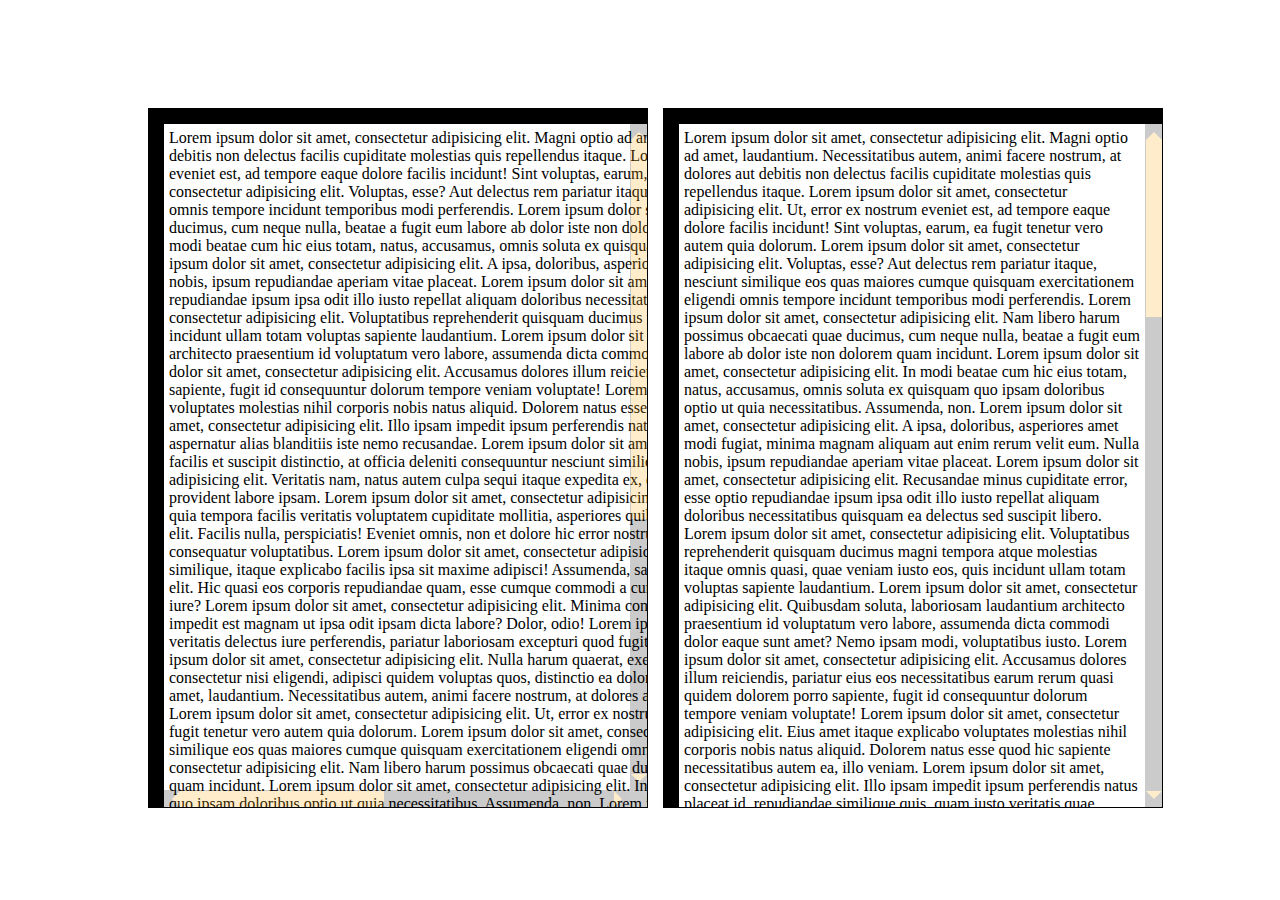
<file: index.html>
<!DOCTYPE html>
<html lang="en">

<head>
  <meta charset="utf-8">
  <meta http-equiv="X-UA-Compatible" content="IE=edge">
  <meta name="viewport" content="width=device-width, initial-scale=1">
  <title>Scrollable.js</title>

  <!-- Наборы CSS -->
  <link href="css/styles.css" rel="stylesheet">
</head>

<body>
  <div id="container"> 
    <span>
      Lorem ipsum dolor sit amet, consectetur adipisicing elit. Magni optio ad amet, laudantium. Necessitatibus autem, animi facere nostrum, at dolores aut debitis non delectus facilis cupiditate molestias quis repellendus itaque. Lorem ipsum dolor sit amet, consectetur adipisicing elit. Ut, error ex nostrum eveniet est, ad tempore eaque dolore facilis incidunt! Sint voluptas, earum, ea fugit tenetur vero autem quia dolorum. Lorem ipsum dolor sit amet, consectetur adipisicing elit. Voluptas, esse? Aut delectus rem pariatur itaque, nesciunt similique eos quas maiores cumque quisquam exercitationem eligendi omnis tempore incidunt temporibus modi perferendis. Lorem ipsum dolor sit amet, consectetur adipisicing elit. Nam libero harum possimus obcaecati quae ducimus, cum neque nulla, beatae a fugit eum labore ab dolor iste non dolorem quam incidunt. Lorem ipsum dolor sit amet, consectetur adipisicing elit. In modi beatae cum hic eius totam, natus, accusamus, omnis soluta ex quisquam quo ipsam doloribus optio ut quia necessitatibus. Assumenda, non. Lorem ipsum dolor sit amet, consectetur adipisicing elit. A ipsa, doloribus, asperiores amet modi fugiat, minima magnam aliquam aut enim rerum velit eum. Nulla nobis, ipsum repudiandae aperiam vitae placeat. Lorem ipsum dolor sit amet, consectetur adipisicing elit. Recusandae minus cupiditate error, esse optio repudiandae ipsum ipsa odit illo iusto repellat aliquam doloribus necessitatibus quisquam ea delectus sed suscipit libero. Lorem ipsum dolor sit amet, consectetur adipisicing elit. Voluptatibus reprehenderit quisquam ducimus magni tempora atque molestias itaque omnis quasi, quae veniam iusto eos, quis incidunt ullam totam voluptas sapiente laudantium. Lorem ipsum dolor sit amet, consectetur adipisicing elit. Quibusdam soluta, laboriosam laudantium architecto praesentium id voluptatum vero labore, assumenda dicta commodi dolor eaque sunt amet? Nemo ipsam modi, voluptatibus iusto. Lorem ipsum dolor sit amet, consectetur adipisicing elit. Accusamus dolores illum reiciendis, pariatur eius eos necessitatibus earum rerum quasi quidem dolorem porro sapiente, fugit id consequuntur dolorum tempore veniam voluptate! Lorem ipsum dolor sit amet, consectetur adipisicing elit. Eius amet itaque explicabo voluptates molestias nihil corporis nobis natus aliquid. Dolorem natus esse quod hic sapiente necessitatibus autem ea, illo veniam. Lorem ipsum dolor sit amet, consectetur adipisicing elit. Illo ipsam impedit ipsum perferendis natus placeat id, repudiandae similique quis, quam iusto veritatis quae adipisci aspernatur alias blanditiis iste nemo recusandae. Lorem ipsum dolor sit amet, consectetur adipisicing elit. Incidunt beatae, cum temporibus voluptatum ipsa facilis et suscipit distinctio, at officia deleniti consequuntur nesciunt similique quas dolores nam illo fugiat, sequi! Lorem ipsum dolor sit amet, consectetur adipisicing elit. Veritatis nam, natus autem culpa sequi itaque expedita ex, quasi possimus nemo. Sapiente libero totam fugit inventore autem dolore provident labore ipsam. Lorem ipsum dolor sit amet, consectetur adipisicing elit. Cumque quasi fuga facere delectus in maxime unde quisquam rem. Quod quia tempora facilis veritatis voluptatem cupiditate mollitia, asperiores quibusdam vitae recusandae. Lorem ipsum dolor sit amet, consectetur adipisicing elit. Facilis nulla, perspiciatis! Eveniet omnis, non et dolore hic error nostrum necessitatibus, tenetur laboriosam ea consequuntur quo sit in. Omnis, consequatur voluptatibus. Lorem ipsum dolor sit amet, consectetur adipisicing elit. Ea sequi quaerat, est officiis beatae, laboriosam sapiente, eaque similique, itaque explicabo facilis ipsa sit maxime adipisci! Assumenda, sapiente, sunt. Natus, maiores. Lorem ipsum dolor sit amet, consectetur adipisicing elit. Hic quasi eos corporis repudiandae quam, esse cumque commodi a cum, recusandae vitae quaerat quos accusamus animi ut repellendus, atque iusto iure? Lorem ipsum dolor sit amet, consectetur adipisicing elit. Minima consectetur quas laborum quam enim at, asperiores sunt necessitatibus magni, impedit est magnam ut ipsa odit ipsam dicta labore? Dolor, odio! Lorem ipsum dolor sit amet, consectetur adipisicing elit. Libero reprehenderit aspernatur veritatis delectus iure perferendis, pariatur laboriosam excepturi quod fugit optio earum a ab praesentium, eaque rerum mollitia, distinctio laborum. Lorem ipsum dolor sit amet, consectetur adipisicing elit. Nulla harum quaerat, exercitationem placeat numquam veniam debitis mollitia qui molestias, laudantium consectetur nisi eligendi, adipisci quidem voluptas quos, distinctio ea dolorum. Lorem ipsum dolor sit amet, consectetur adipisicing elit. Magni optio ad amet, laudantium. Necessitatibus autem, animi facere nostrum, at dolores aut debitis non delectus facilis cupiditate molestias quis repellendus itaque. Lorem ipsum dolor sit amet, consectetur adipisicing elit. Ut, error ex nostrum eveniet est, ad tempore eaque dolore facilis incidunt! Sint voluptas, earum, ea fugit tenetur vero autem quia dolorum. Lorem ipsum dolor sit amet, consectetur adipisicing elit. Voluptas, esse? Aut delectus rem pariatur itaque, nesciunt similique eos quas maiores cumque quisquam exercitationem eligendi omnis tempore incidunt temporibus modi perferendis. Lorem ipsum dolor sit amet, consectetur adipisicing elit. Nam libero harum possimus obcaecati quae ducimus, cum neque nulla, beatae a fugit eum labore ab dolor iste non dolorem quam incidunt. Lorem ipsum dolor sit amet, consectetur adipisicing elit. In modi beatae cum hic eius totam, natus, accusamus, omnis soluta ex quisquam quo ipsam doloribus optio ut quia necessitatibus. Assumenda, non. Lorem ipsum dolor sit amet, consectetur adipisicing elit. A ipsa, doloribus, asperiores amet modi fugiat, minima magnam aliquam aut enim rerum velit eum. Nulla nobis, ipsum repudiandae aperiam vitae placeat. Lorem ipsum dolor sit amet, consectetur adipisicing elit. Recusandae minus cupiditate error, esse optio repudiandae ipsum ipsa odit illo iusto repellat aliquam doloribus necessitatibus quisquam ea delectus sed suscipit libero. Lorem ipsum dolor sit amet, consectetur adipisicing elit. Voluptatibus reprehenderit quisquam ducimus magni tempora atque molestias itaque omnis quasi, quae veniam iusto eos, quis incidunt ullam totam voluptas sapiente laudantium. Lorem ipsum dolor sit amet, consectetur adipisicing elit. Quibusdam soluta, laboriosam laudantium architecto praesentium id voluptatum vero labore, assumenda dicta commodi dolor eaque sunt amet? Nemo ipsam modi, voluptatibus iusto. Lorem ipsum dolor sit amet, consectetur adipisicing elit. Accusamus dolores illum reiciendis, pariatur eius eos necessitatibus earum rerum quasi quidem dolorem porro sapiente, fugit id consequuntur dolorum tempore veniam voluptate! Lorem ipsum dolor sit amet, consectetur adipisicing elit. Eius amet itaque explicabo voluptates molestias nihil corporis nobis natus aliquid. Dolorem natus esse quod hic sapiente necessitatibus autem ea, illo veniam. Lorem ipsum dolor sit amet, consectetur adipisicing elit. Illo ipsam impedit ipsum perferendis natus placeat id, repudiandae similique quis, quam iusto veritatis quae adipisci aspernatur alias blanditiis iste nemo recusandae. Lorem ipsum dolor sit amet, consectetur adipisicing elit. Incidunt beatae, cum temporibus voluptatum ipsa facilis et suscipit distinctio, at officia deleniti consequuntur nesciunt similique quas dolores nam illo fugiat, sequi! Lorem ipsum dolor sit amet, consectetur adipisicing elit. Veritatis nam, natus autem culpa sequi itaque expedita ex, quasi possimus nemo. Sapiente libero totam fugit inventore autem dolore provident labore ipsam. Lorem ipsum dolor sit amet, consectetur adipisicing elit. Cumque quasi fuga facere delectus in maxime unde quisquam rem. Quod quia tempora facilis veritatis voluptatem cupiditate mollitia, asperiores quibusdam vitae recusandae. Lorem ipsum dolor sit amet, consectetur adipisicing elit. Facilis nulla, perspiciatis! Eveniet omnis, non et dolore hic error nostrum necessitatibus, tenetur laboriosam ea consequuntur quo sit in. Omnis, consequatur voluptatibus. Lorem ipsum dolor sit amet, consectetur adipisicing elit. Ea sequi quaerat, est officiis beatae, laboriosam sapiente, eaque similique, itaque explicabo facilis ipsa sit maxime adipisci! Assumenda, sapiente, sunt. Natus, maiores. Lorem ipsum dolor sit amet, consectetur adipisicing elit. Hic quasi eos corporis repudiandae quam, esse cumque commodi a cum, recusandae vitae quaerat quos accusamus animi ut repellendus, atque iusto iure? Lorem ipsum dolor sit amet, consectetur adipisicing elit. Minima consectetur quas laborum quam enim at, asperiores sunt necessitatibus magni, impedit est magnam ut ipsa odit ipsam dicta labore? Dolor, odio! Lorem ipsum dolor sit amet, consectetur adipisicing elit. Libero reprehenderit aspernatur veritatis delectus iure perferendis, pariatur laboriosam excepturi quod fugit optio earum a ab praesentium, eaque rerum mollitia, distinctio laborum. Lorem ipsum dolor sit amet, consectetur adipisicing elit. Nulla harum quaerat, exercitationem placeat numquam veniam debitis mollitia qui molestias, laudantium consectetur nisi eligendi, adipisci quidem voluptas quos, distinctio ea dolorum.
    </span>
    <div id="test"></div>
  </div>
  
  <textarea id="textarea">Lorem ipsum dolor sit amet, consectetur adipisicing elit. Magni optio ad amet, laudantium. Necessitatibus autem, animi facere nostrum, at dolores aut debitis non delectus facilis cupiditate molestias quis repellendus itaque. Lorem ipsum dolor sit amet, consectetur adipisicing elit. Ut, error ex nostrum eveniet est, ad tempore eaque dolore facilis incidunt! Sint voluptas, earum, ea fugit tenetur vero autem quia dolorum. Lorem ipsum dolor sit amet, consectetur adipisicing elit. Voluptas, esse? Aut delectus rem pariatur itaque, nesciunt similique eos quas maiores cumque quisquam exercitationem eligendi omnis tempore incidunt temporibus modi perferendis. Lorem ipsum dolor sit amet, consectetur adipisicing elit. Nam libero harum possimus obcaecati quae ducimus, cum neque nulla, beatae a fugit eum labore ab dolor iste non dolorem quam incidunt. Lorem ipsum dolor sit amet, consectetur adipisicing elit. In modi beatae cum hic eius totam, natus, accusamus, omnis soluta ex quisquam quo ipsam doloribus optio ut quia necessitatibus. Assumenda, non. Lorem ipsum dolor sit amet, consectetur adipisicing elit. A ipsa, doloribus, asperiores amet modi fugiat, minima magnam aliquam aut enim rerum velit eum. Nulla nobis, ipsum repudiandae aperiam vitae placeat. Lorem ipsum dolor sit amet, consectetur adipisicing elit. Recusandae minus cupiditate error, esse optio repudiandae ipsum ipsa odit illo iusto repellat aliquam doloribus necessitatibus quisquam ea delectus sed suscipit libero. Lorem ipsum dolor sit amet, consectetur adipisicing elit. Voluptatibus reprehenderit quisquam ducimus magni tempora atque molestias itaque omnis quasi, quae veniam iusto eos, quis incidunt ullam totam voluptas sapiente laudantium. Lorem ipsum dolor sit amet, consectetur adipisicing elit. Quibusdam soluta, laboriosam laudantium architecto praesentium id voluptatum vero labore, assumenda dicta commodi dolor eaque sunt amet? Nemo ipsam modi, voluptatibus iusto. Lorem ipsum dolor sit amet, consectetur adipisicing elit. Accusamus dolores illum reiciendis, pariatur eius eos necessitatibus earum rerum quasi quidem dolorem porro sapiente, fugit id consequuntur dolorum tempore veniam voluptate! Lorem ipsum dolor sit amet, consectetur adipisicing elit. Eius amet itaque explicabo voluptates molestias nihil corporis nobis natus aliquid. Dolorem natus esse quod hic sapiente necessitatibus autem ea, illo veniam. Lorem ipsum dolor sit amet, consectetur adipisicing elit. Illo ipsam impedit ipsum perferendis natus placeat id, repudiandae similique quis, quam iusto veritatis quae adipisci aspernatur alias blanditiis iste nemo recusandae. Lorem ipsum dolor sit amet, consectetur adipisicing elit. Incidunt beatae, cum temporibus voluptatum ipsa facilis et suscipit distinctio, at officia deleniti consequuntur nesciunt similique quas dolores nam illo fugiat, sequi! Lorem ipsum dolor sit amet, consectetur adipisicing elit. Veritatis nam, natus autem culpa sequi itaque expedita ex, quasi possimus nemo. Sapiente libero totam fugit inventore autem dolore provident labore ipsam. Lorem ipsum dolor sit amet, consectetur adipisicing elit. Cumque quasi fuga facere delectus in maxime unde quisquam rem. Quod quia tempora facilis veritatis voluptatem cupiditate mollitia, asperiores quibusdam vitae recusandae. Lorem ipsum dolor sit amet, consectetur adipisicing elit. Facilis nulla, perspiciatis! Eveniet omnis, non et dolore hic error nostrum necessitatibus, tenetur laboriosam ea consequuntur quo sit in. Omnis, consequatur voluptatibus. Lorem ipsum dolor sit amet, consectetur adipisicing elit. Ea sequi quaerat, est officiis beatae, laboriosam sapiente, eaque similique, itaque explicabo facilis ipsa sit maxime adipisci! Assumenda, sapiente, sunt. Natus, maiores. Lorem ipsum dolor sit amet, consectetur adipisicing elit. Hic quasi eos corporis repudiandae quam, esse cumque commodi a cum, recusandae vitae quaerat quos accusamus animi ut repellendus, atque iusto iure? Lorem ipsum dolor sit amet, consectetur adipisicing elit. Minima consectetur quas laborum quam enim at, asperiores sunt necessitatibus magni, impedit est magnam ut ipsa odit ipsam dicta labore? Dolor, odio! Lorem ipsum dolor sit amet, consectetur adipisicing elit. Libero reprehenderit aspernatur veritatis delectus iure perferendis, pariatur laboriosam excepturi quod fugit optio earum a ab praesentium, eaque rerum mollitia, distinctio laborum. Lorem ipsum dolor sit amet, consectetur adipisicing elit. Nulla harum quaerat, exercitationem placeat numquam veniam debitis mollitia qui molestias, laudantium consectetur nisi eligendi, adipisci quidem voluptas quos, distinctio ea dolorum. Lorem ipsum dolor sit amet, consectetur adipisicing elit. Magni optio ad amet, laudantium. Necessitatibus autem, animi facere nostrum, at dolores aut debitis non delectus facilis cupiditate molestias quis repellendus itaque. Lorem ipsum dolor sit amet, consectetur adipisicing elit. Ut, error ex nostrum eveniet est, ad tempore eaque dolore facilis incidunt! Sint voluptas, earum, ea fugit tenetur vero autem quia dolorum. Lorem ipsum dolor sit amet, consectetur adipisicing elit. Voluptas, esse? Aut delectus rem pariatur itaque, nesciunt similique eos quas maiores cumque quisquam exercitationem eligendi omnis tempore incidunt temporibus modi perferendis. Lorem ipsum dolor sit amet, consectetur adipisicing elit. Nam libero harum possimus obcaecati quae ducimus, cum neque nulla, beatae a fugit eum labore ab dolor iste non dolorem quam incidunt. Lorem ipsum dolor sit amet, consectetur adipisicing elit. In modi beatae cum hic eius totam, natus, accusamus, omnis soluta ex quisquam quo ipsam doloribus optio ut quia necessitatibus. Assumenda, non. Lorem ipsum dolor sit amet, consectetur adipisicing elit. A ipsa, doloribus, asperiores amet modi fugiat, minima magnam aliquam aut enim rerum velit eum. Nulla nobis, ipsum repudiandae aperiam vitae placeat. Lorem ipsum dolor sit amet, consectetur adipisicing elit. Recusandae minus cupiditate error, esse optio repudiandae ipsum ipsa odit illo iusto repellat aliquam doloribus necessitatibus quisquam ea delectus sed suscipit libero. Lorem ipsum dolor sit amet, consectetur adipisicing elit. Voluptatibus reprehenderit quisquam ducimus magni tempora atque molestias itaque omnis quasi, quae veniam iusto eos, quis incidunt ullam totam voluptas sapiente laudantium. Lorem ipsum dolor sit amet, consectetur adipisicing elit. Quibusdam soluta, laboriosam laudantium architecto praesentium id voluptatum vero labore, assumenda dicta commodi dolor eaque sunt amet? Nemo ipsam modi, voluptatibus iusto. Lorem ipsum dolor sit amet, consectetur adipisicing elit. Accusamus dolores illum reiciendis, pariatur eius eos necessitatibus earum rerum quasi quidem dolorem porro sapiente, fugit id consequuntur dolorum tempore veniam voluptate! Lorem ipsum dolor sit amet, consectetur adipisicing elit. Eius amet itaque explicabo voluptates molestias nihil corporis nobis natus aliquid. Dolorem natus esse quod hic sapiente necessitatibus autem ea, illo veniam. Lorem ipsum dolor sit amet, consectetur adipisicing elit. Illo ipsam impedit ipsum perferendis natus placeat id, repudiandae similique quis, quam iusto veritatis quae adipisci aspernatur alias blanditiis iste nemo recusandae. Lorem ipsum dolor sit amet, consectetur adipisicing elit. Incidunt beatae, cum temporibus voluptatum ipsa facilis et suscipit distinctio, at officia deleniti consequuntur nesciunt similique quas dolores nam illo fugiat, sequi! Lorem ipsum dolor sit amet, consectetur adipisicing elit. Veritatis nam, natus autem culpa sequi itaque expedita ex, quasi possimus nemo. Sapiente libero totam fugit inventore autem dolore provident labore ipsam. Lorem ipsum dolor sit amet, consectetur adipisicing elit. Cumque quasi fuga facere delectus in maxime unde quisquam rem. Quod quia tempora facilis veritatis voluptatem cupiditate mollitia, asperiores quibusdam vitae recusandae. Lorem ipsum dolor sit amet, consectetur adipisicing elit. Facilis nulla, perspiciatis! Eveniet omnis, non et dolore hic error nostrum necessitatibus, tenetur laboriosam ea consequuntur quo sit in. Omnis, consequatur voluptatibus. Lorem ipsum dolor sit amet, consectetur adipisicing elit. Ea sequi quaerat, est officiis beatae, laboriosam sapiente, eaque similique, itaque explicabo facilis ipsa sit maxime adipisci! Assumenda, sapiente, sunt. Natus, maiores. Lorem ipsum dolor sit amet, consectetur adipisicing elit. Hic quasi eos corporis repudiandae quam, esse cumque commodi a cum, recusandae vitae quaerat quos accusamus animi ut repellendus, atque iusto iure? Lorem ipsum dolor sit amet, consectetur adipisicing elit. Minima consectetur quas laborum quam enim at, asperiores sunt necessitatibus magni, impedit est magnam ut ipsa odit ipsam dicta labore? Dolor, odio! Lorem ipsum dolor sit amet, consectetur adipisicing elit. Libero reprehenderit aspernatur veritatis delectus iure perferendis, pariatur laboriosam excepturi quod fugit optio earum a ab praesentium, eaque rerum mollitia, distinctio laborum. Lorem ipsum dolor sit amet, consectetur adipisicing elit. Nulla harum quaerat, exercitationem placeat numquam veniam debitis mollitia qui molestias, laudantium consectetur nisi eligendi, adipisci quidem voluptas quos, distinctio ea dolorum.</textarea>
  
  <script src="js/scollable-beta.3.js"></script>
  <script src="js/demo.js"></script>
</body>

</html>
</file>
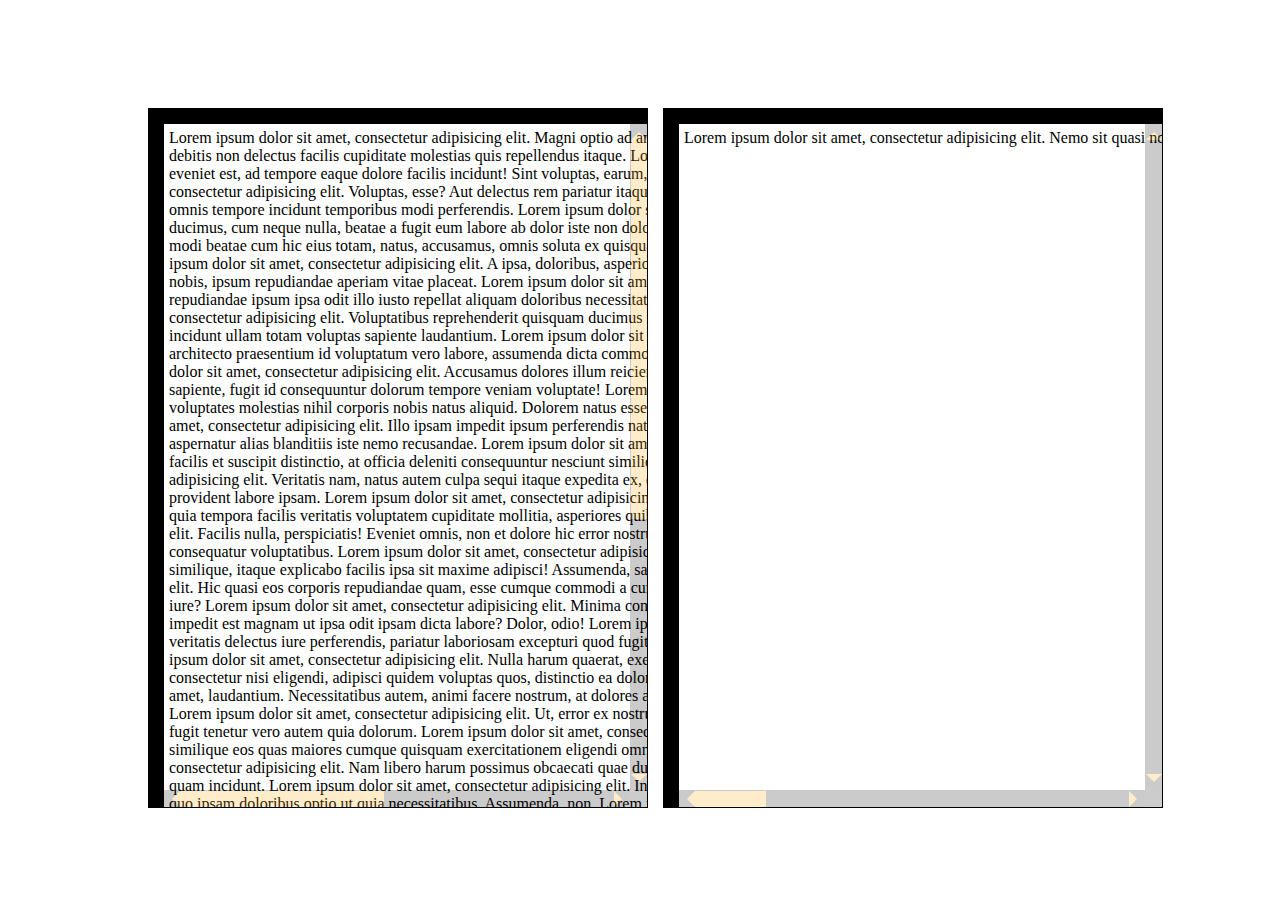
<file: scrollable-beta.3/index.html>
<!DOCTYPE html>
<html lang="en">

<head>
  <meta charset="utf-8">
  <meta http-equiv="X-UA-Compatible" content="IE=edge">
  <meta name="viewport" content="width=device-width, initial-scale=1">
  <title>Scrollable.js</title>

  <!-- Наборы CSS -->
  <link href="css/styles.css" rel="stylesheet">
</head>

<body>
  <div id="container"> 
    <span>
      Lorem ipsum dolor sit amet, consectetur adipisicing elit. Magni optio ad amet, laudantium. Necessitatibus autem, animi facere nostrum, at dolores aut debitis non delectus facilis cupiditate molestias quis repellendus itaque. Lorem ipsum dolor sit amet, consectetur adipisicing elit. Ut, error ex nostrum eveniet est, ad tempore eaque dolore facilis incidunt! Sint voluptas, earum, ea fugit tenetur vero autem quia dolorum. Lorem ipsum dolor sit amet, consectetur adipisicing elit. Voluptas, esse? Aut delectus rem pariatur itaque, nesciunt similique eos quas maiores cumque quisquam exercitationem eligendi omnis tempore incidunt temporibus modi perferendis. Lorem ipsum dolor sit amet, consectetur adipisicing elit. Nam libero harum possimus obcaecati quae ducimus, cum neque nulla, beatae a fugit eum labore ab dolor iste non dolorem quam incidunt. Lorem ipsum dolor sit amet, consectetur adipisicing elit. In modi beatae cum hic eius totam, natus, accusamus, omnis soluta ex quisquam quo ipsam doloribus optio ut quia necessitatibus. Assumenda, non. Lorem ipsum dolor sit amet, consectetur adipisicing elit. A ipsa, doloribus, asperiores amet modi fugiat, minima magnam aliquam aut enim rerum velit eum. Nulla nobis, ipsum repudiandae aperiam vitae placeat. Lorem ipsum dolor sit amet, consectetur adipisicing elit. Recusandae minus cupiditate error, esse optio repudiandae ipsum ipsa odit illo iusto repellat aliquam doloribus necessitatibus quisquam ea delectus sed suscipit libero. Lorem ipsum dolor sit amet, consectetur adipisicing elit. Voluptatibus reprehenderit quisquam ducimus magni tempora atque molestias itaque omnis quasi, quae veniam iusto eos, quis incidunt ullam totam voluptas sapiente laudantium. Lorem ipsum dolor sit amet, consectetur adipisicing elit. Quibusdam soluta, laboriosam laudantium architecto praesentium id voluptatum vero labore, assumenda dicta commodi dolor eaque sunt amet? Nemo ipsam modi, voluptatibus iusto. Lorem ipsum dolor sit amet, consectetur adipisicing elit. Accusamus dolores illum reiciendis, pariatur eius eos necessitatibus earum rerum quasi quidem dolorem porro sapiente, fugit id consequuntur dolorum tempore veniam voluptate! Lorem ipsum dolor sit amet, consectetur adipisicing elit. Eius amet itaque explicabo voluptates molestias nihil corporis nobis natus aliquid. Dolorem natus esse quod hic sapiente necessitatibus autem ea, illo veniam. Lorem ipsum dolor sit amet, consectetur adipisicing elit. Illo ipsam impedit ipsum perferendis natus placeat id, repudiandae similique quis, quam iusto veritatis quae adipisci aspernatur alias blanditiis iste nemo recusandae. Lorem ipsum dolor sit amet, consectetur adipisicing elit. Incidunt beatae, cum temporibus voluptatum ipsa facilis et suscipit distinctio, at officia deleniti consequuntur nesciunt similique quas dolores nam illo fugiat, sequi! Lorem ipsum dolor sit amet, consectetur adipisicing elit. Veritatis nam, natus autem culpa sequi itaque expedita ex, quasi possimus nemo. Sapiente libero totam fugit inventore autem dolore provident labore ipsam. Lorem ipsum dolor sit amet, consectetur adipisicing elit. Cumque quasi fuga facere delectus in maxime unde quisquam rem. Quod quia tempora facilis veritatis voluptatem cupiditate mollitia, asperiores quibusdam vitae recusandae. Lorem ipsum dolor sit amet, consectetur adipisicing elit. Facilis nulla, perspiciatis! Eveniet omnis, non et dolore hic error nostrum necessitatibus, tenetur laboriosam ea consequuntur quo sit in. Omnis, consequatur voluptatibus. Lorem ipsum dolor sit amet, consectetur adipisicing elit. Ea sequi quaerat, est officiis beatae, laboriosam sapiente, eaque similique, itaque explicabo facilis ipsa sit maxime adipisci! Assumenda, sapiente, sunt. Natus, maiores. Lorem ipsum dolor sit amet, consectetur adipisicing elit. Hic quasi eos corporis repudiandae quam, esse cumque commodi a cum, recusandae vitae quaerat quos accusamus animi ut repellendus, atque iusto iure? Lorem ipsum dolor sit amet, consectetur adipisicing elit. Minima consectetur quas laborum quam enim at, asperiores sunt necessitatibus magni, impedit est magnam ut ipsa odit ipsam dicta labore? Dolor, odio! Lorem ipsum dolor sit amet, consectetur adipisicing elit. Libero reprehenderit aspernatur veritatis delectus iure perferendis, pariatur laboriosam excepturi quod fugit optio earum a ab praesentium, eaque rerum mollitia, distinctio laborum. Lorem ipsum dolor sit amet, consectetur adipisicing elit. Nulla harum quaerat, exercitationem placeat numquam veniam debitis mollitia qui molestias, laudantium consectetur nisi eligendi, adipisci quidem voluptas quos, distinctio ea dolorum. Lorem ipsum dolor sit amet, consectetur adipisicing elit. Magni optio ad amet, laudantium. Necessitatibus autem, animi facere nostrum, at dolores aut debitis non delectus facilis cupiditate molestias quis repellendus itaque. Lorem ipsum dolor sit amet, consectetur adipisicing elit. Ut, error ex nostrum eveniet est, ad tempore eaque dolore facilis incidunt! Sint voluptas, earum, ea fugit tenetur vero autem quia dolorum. Lorem ipsum dolor sit amet, consectetur adipisicing elit. Voluptas, esse? Aut delectus rem pariatur itaque, nesciunt similique eos quas maiores cumque quisquam exercitationem eligendi omnis tempore incidunt temporibus modi perferendis. Lorem ipsum dolor sit amet, consectetur adipisicing elit. Nam libero harum possimus obcaecati quae ducimus, cum neque nulla, beatae a fugit eum labore ab dolor iste non dolorem quam incidunt. Lorem ipsum dolor sit amet, consectetur adipisicing elit. In modi beatae cum hic eius totam, natus, accusamus, omnis soluta ex quisquam quo ipsam doloribus optio ut quia necessitatibus. Assumenda, non. Lorem ipsum dolor sit amet, consectetur adipisicing elit. A ipsa, doloribus, asperiores amet modi fugiat, minima magnam aliquam aut enim rerum velit eum. Nulla nobis, ipsum repudiandae aperiam vitae placeat. Lorem ipsum dolor sit amet, consectetur adipisicing elit. Recusandae minus cupiditate error, esse optio repudiandae ipsum ipsa odit illo iusto repellat aliquam doloribus necessitatibus quisquam ea delectus sed suscipit libero. Lorem ipsum dolor sit amet, consectetur adipisicing elit. Voluptatibus reprehenderit quisquam ducimus magni tempora atque molestias itaque omnis quasi, quae veniam iusto eos, quis incidunt ullam totam voluptas sapiente laudantium. Lorem ipsum dolor sit amet, consectetur adipisicing elit. Quibusdam soluta, laboriosam laudantium architecto praesentium id voluptatum vero labore, assumenda dicta commodi dolor eaque sunt amet? Nemo ipsam modi, voluptatibus iusto. Lorem ipsum dolor sit amet, consectetur adipisicing elit. Accusamus dolores illum reiciendis, pariatur eius eos necessitatibus earum rerum quasi quidem dolorem porro sapiente, fugit id consequuntur dolorum tempore veniam voluptate! Lorem ipsum dolor sit amet, consectetur adipisicing elit. Eius amet itaque explicabo voluptates molestias nihil corporis nobis natus aliquid. Dolorem natus esse quod hic sapiente necessitatibus autem ea, illo veniam. Lorem ipsum dolor sit amet, consectetur adipisicing elit. Illo ipsam impedit ipsum perferendis natus placeat id, repudiandae similique quis, quam iusto veritatis quae adipisci aspernatur alias blanditiis iste nemo recusandae. Lorem ipsum dolor sit amet, consectetur adipisicing elit. Incidunt beatae, cum temporibus voluptatum ipsa facilis et suscipit distinctio, at officia deleniti consequuntur nesciunt similique quas dolores nam illo fugiat, sequi! Lorem ipsum dolor sit amet, consectetur adipisicing elit. Veritatis nam, natus autem culpa sequi itaque expedita ex, quasi possimus nemo. Sapiente libero totam fugit inventore autem dolore provident labore ipsam. Lorem ipsum dolor sit amet, consectetur adipisicing elit. Cumque quasi fuga facere delectus in maxime unde quisquam rem. Quod quia tempora facilis veritatis voluptatem cupiditate mollitia, asperiores quibusdam vitae recusandae. Lorem ipsum dolor sit amet, consectetur adipisicing elit. Facilis nulla, perspiciatis! Eveniet omnis, non et dolore hic error nostrum necessitatibus, tenetur laboriosam ea consequuntur quo sit in. Omnis, consequatur voluptatibus. Lorem ipsum dolor sit amet, consectetur adipisicing elit. Ea sequi quaerat, est officiis beatae, laboriosam sapiente, eaque similique, itaque explicabo facilis ipsa sit maxime adipisci! Assumenda, sapiente, sunt. Natus, maiores. Lorem ipsum dolor sit amet, consectetur adipisicing elit. Hic quasi eos corporis repudiandae quam, esse cumque commodi a cum, recusandae vitae quaerat quos accusamus animi ut repellendus, atque iusto iure? Lorem ipsum dolor sit amet, consectetur adipisicing elit. Minima consectetur quas laborum quam enim at, asperiores sunt necessitatibus magni, impedit est magnam ut ipsa odit ipsam dicta labore? Dolor, odio! Lorem ipsum dolor sit amet, consectetur adipisicing elit. Libero reprehenderit aspernatur veritatis delectus iure perferendis, pariatur laboriosam excepturi quod fugit optio earum a ab praesentium, eaque rerum mollitia, distinctio laborum. Lorem ipsum dolor sit amet, consectetur adipisicing elit. Nulla harum quaerat, exercitationem placeat numquam veniam debitis mollitia qui molestias, laudantium consectetur nisi eligendi, adipisci quidem voluptas quos, distinctio ea dolorum.
    </span>
    <div id="test"></div>
  </div>
  
  <textarea id="textarea">Lorem ipsum dolor sit amet, consectetur adipisicing elit. Nemo sit quasi nostrum quo libero perferendis tempore, accusantium ab vero accusamus numquam laboriosam nihil placeat quibusdam eveniet repellendus itaque odio rerum! Lorem ipsum dolor sit amet, consectetur adipisicing elit. Laboriosam cum accusantium ad esse laudantium quasi consequatur ipsa, culpa! Dolor odit, ut, aut tempore itaque necessitatibus velit commodi esse consequatur veritatis.</textarea>
  
  <script src="js/scollable-beta.3.js"></script>
  <script src="js/demo-2.js"></script>
</body>

</html>
</file>
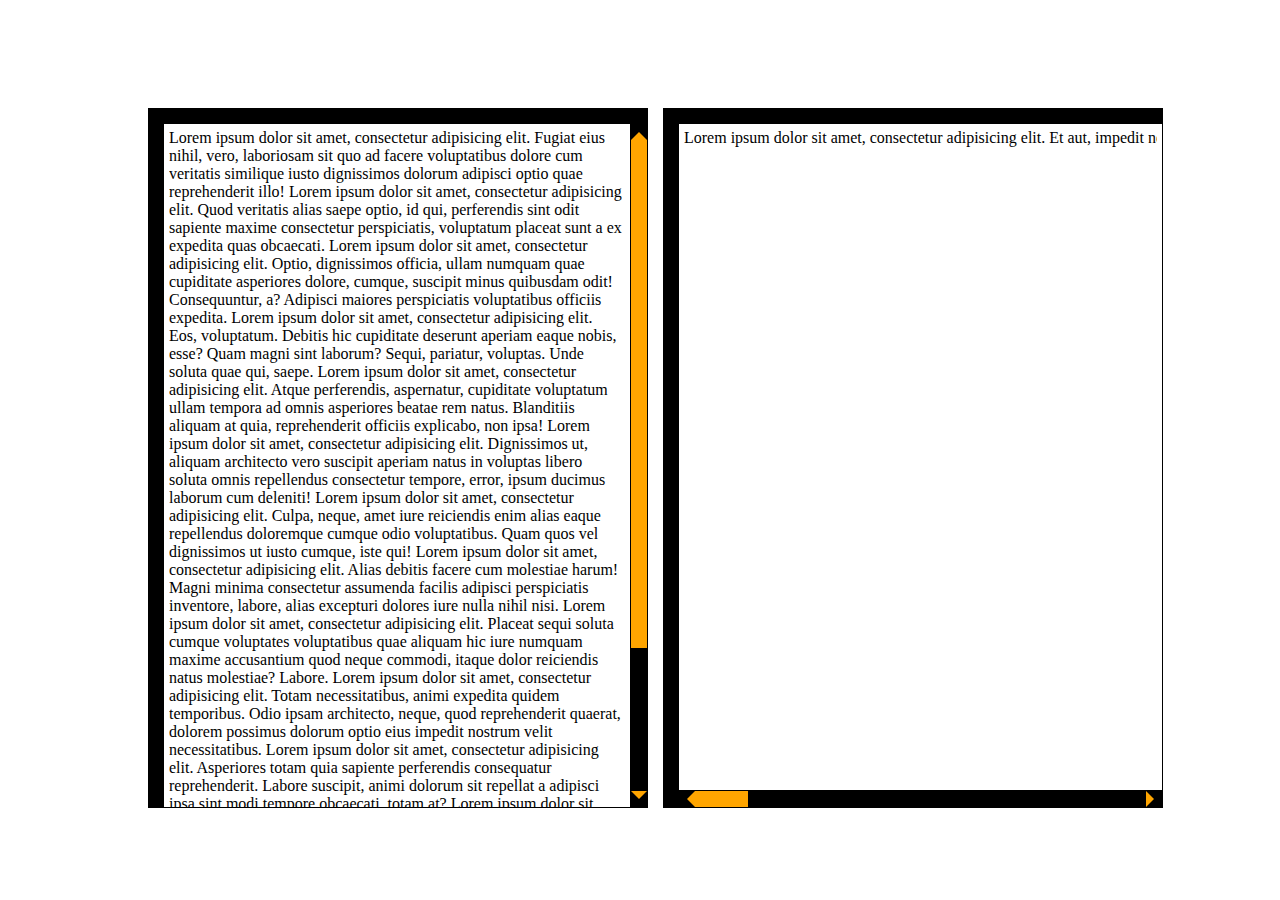
<file: scrollable-beta.4/index.html>
<!DOCTYPE html>
<html lang="en">

<head>
  <meta charset="utf-8">
  <meta http-equiv="X-UA-Compatible" content="IE=edge">
  <meta name="viewport" content="width=device-width, initial-scale=1">
  <title>Scrollable.js</title>

  <!-- Наборы CSS -->
  <link href="css/styles.css" rel="stylesheet">
</head>

<body>
  <div id="container"> 
    <span>
      Lorem ipsum dolor sit amet, consectetur adipisicing elit. Fugiat eius nihil, vero, laboriosam sit quo ad facere voluptatibus dolore cum veritatis similique iusto dignissimos dolorum adipisci optio quae reprehenderit illo! Lorem ipsum dolor sit amet, consectetur adipisicing elit. Quod veritatis alias saepe optio, id qui, perferendis sint odit sapiente maxime consectetur perspiciatis, voluptatum placeat sunt a ex expedita quas obcaecati. Lorem ipsum dolor sit amet, consectetur adipisicing elit. Optio, dignissimos officia, ullam numquam quae cupiditate asperiores dolore, cumque, suscipit minus quibusdam odit! Consequuntur, a? Adipisci maiores perspiciatis voluptatibus officiis expedita. Lorem ipsum dolor sit amet, consectetur adipisicing elit. Eos, voluptatum. Debitis hic cupiditate deserunt aperiam eaque nobis, esse? Quam magni sint laborum? Sequi, pariatur, voluptas. Unde soluta quae qui, saepe. Lorem ipsum dolor sit amet, consectetur adipisicing elit. Atque perferendis, aspernatur, cupiditate voluptatum ullam tempora ad omnis asperiores beatae rem natus. Blanditiis aliquam at quia, reprehenderit officiis explicabo, non ipsa! Lorem ipsum dolor sit amet, consectetur adipisicing elit. Dignissimos ut, aliquam architecto vero suscipit aperiam natus in voluptas libero soluta omnis repellendus consectetur tempore, error, ipsum ducimus laborum cum deleniti! Lorem ipsum dolor sit amet, consectetur adipisicing elit. Culpa, neque, amet iure reiciendis enim alias eaque repellendus doloremque cumque odio voluptatibus. Quam quos vel dignissimos ut iusto cumque, iste qui! Lorem ipsum dolor sit amet, consectetur adipisicing elit. Alias debitis facere cum molestiae harum! Magni minima consectetur assumenda facilis adipisci perspiciatis inventore, labore, alias excepturi dolores iure nulla nihil nisi. Lorem ipsum dolor sit amet, consectetur adipisicing elit. Placeat sequi soluta cumque voluptates voluptatibus quae aliquam hic iure numquam maxime accusantium quod neque commodi, itaque dolor reiciendis natus molestiae? Labore. Lorem ipsum dolor sit amet, consectetur adipisicing elit. Totam necessitatibus, animi expedita quidem temporibus. Odio ipsam architecto, neque, quod reprehenderit quaerat, dolorem possimus dolorum optio eius impedit nostrum velit necessitatibus. Lorem ipsum dolor sit amet, consectetur adipisicing elit. Asperiores totam quia sapiente perferendis consequatur reprehenderit. Labore suscipit, animi dolorum sit repellat a adipisci ipsa sint modi tempore obcaecati, totam at? Lorem ipsum dolor sit amet, consectetur adipisicing elit. Dolor necessitatibus suscipit assumenda minus dolorem quod molestiae voluptatum rem possimus asperiores, architecto, consequatur amet voluptas autem cumque error modi in tempore. Lorem ipsum dolor sit amet, consectetur adipisicing elit. Sunt quas illum ipsum accusantium aperiam eum autem non est quaerat ut facere ducimus quod laborum voluptas voluptatum earum odio, alias corporis. Lorem ipsum dolor sit amet, consectetur adipisicing elit. Magni optio ad amet, laudantium. Necessitatibus autem, animi facere nostrum, at dolores aut debitis non delectus facilis cupiditate molestias quis repellendus itaque.
    </span>
    <div id="test"></div>
  </div>
  
  <textarea id="textarea">Lorem ipsum dolor sit amet, consectetur adipisicing elit. Et aut, impedit nemo culpa pariatur dolorum, perspiciatis architecto quasi harum consequuntur nam, inventore rerum? Molestiae assumenda, ab fugit porro ipsa ex. Lorem ipsum dolor sit amet, consectetur adipisicing elit. Dolorem magni, quibusdam obcaecati minus, voluptates molestias saepe nobis nulla sed modi ab quam et laborum unde qui praesentium velit ea inventore. Lorem ipsum dolor sit amet, consectetur adipisicing elit. Quas fuga odit accusamus nobis ad aperiam, dignissimos sed. Sequi labore incidunt expedita atque velit, hic, ab voluptates aut at temporibus fugit.</textarea>
  
  <script src="js/scollable-beta.4.js"></script>
  <script src="js/demo-2.js"></script>
</body>

</html>
</file>
<file: css/styles.css>
#container, #textarea {
  position: relative;
  display: block;
  float: left;
  box-sizing: border-box;
  width: 500px;
  height: 700px;
  margin-right: 15px;
  padding: 5px;
  border: 16px solid black;
  border-right: 1px solid black;
  border-bottom: 1px solid black;
  overflow: hidden;
}

#textarea {
  margin: none;
  font: inherit;
}

#test {
  position: relative;
  display: block;
  width: 1000px;
  height: 1px;
  background-color: red;
}

.scroller-field, .scroller-x-field {
  position: absolute;
  display: block;
  width: 17px;
  background-color: black;
}

.scroller-field {
  border-left: 1px solid black;
}

.scroller-x-field {
  border-top: 1px solid black;
}

.scroller-arrows {
  position: absolute;
  display: block;
  background-color: black;
  cursor: pointer;
}

.arrow-chevron-top,
.arrow-chevron-bottom,
.arrow-chevron-left,
.arrow-chevron-right {
  position: relative;
  display: block;
  width: 0px;
  height: 0px;
}

.arrow-chevron-top {
  border-top: 8px solid transparent;
  border-right: 8px solid transparent;
  border-bottom: 8px solid orange;
  border-left: 8px solid transparent;
}

.arrow-chevron-bottom {
  border-top: 8px solid orange;
  border-right: 8px solid transparent;
  border-bottom: 8px solid transparent;
  border-left: 8px solid transparent;
}

.arrow-chevron-left {
  border-top: 8px solid transparent;
  border-right: 8px solid orange;
  border-bottom: 8px solid transparent;
  border-left: 8px solid transparent;
}

.arrow-chevron-right {
  border-top: 8px solid transparent;
  border-right: 8px solid transparent;
  border-bottom: 8px solid transparent;
  border-left: 8px solid orange;
}

.scroller-slider {
  position: absolute;
  display: block;
  background-color: orange;
}
</file>
<file: scrollable-beta.3/css/styles.css>
#container, #textarea {
  position: relative;
  display: block;
  float: left;
  box-sizing: border-box;
  width: 500px;
  height: 700px;
  margin-right: 15px;
  padding: 5px;
  border: 16px solid black;
  border-right: 1px solid black;
  border-bottom: 1px solid black;
  overflow: hidden;
}

#textarea {
  min-height: "0px";
  margin: none;
  font: inherit;
  white-space: pre;
  word-break: normal;
  word-wrap: normal;
}

#test {
  position: relative;
  display: block;
  width: 1000px;
  height: 1px;
  background-color: red;
}

.scroller-y-field, .scroller-x-field {
  position: absolute;
  display: block;
  background-color: black;
}

.scroller-y-field {
  width: 17px;
  border-left: 1px solid black;
}

.scroller-x-field {
  height: 17px;
  border-top: 1px solid black;
}

.scroller-arrows {
  position: absolute;
  display: block;
  background-color: black;
  cursor: pointer;
}

.arrow-chevron-top,
.arrow-chevron-bottom,
.arrow-chevron-left,
.arrow-chevron-right {
  position: relative;
  display: block;
  width: 0px;
  height: 0px;
}

.arrow-chevron-top {
  border-top: 8px solid transparent;
  border-right: 8px solid transparent;
  border-bottom: 8px solid orange;
  border-left: 8px solid transparent;
}

.arrow-chevron-bottom {
  border-top: 8px solid orange;
  border-right: 8px solid transparent;
  border-bottom: 8px solid transparent;
  border-left: 8px solid transparent;
}

.arrow-chevron-left {
  border-top: 8px solid transparent;
  border-right: 8px solid orange;
  border-bottom: 8px solid transparent;
  border-left: 8px solid transparent;
}

.arrow-chevron-right {
  border-top: 8px solid transparent;
  border-right: 8px solid transparent;
  border-bottom: 8px solid transparent;
  border-left: 8px solid orange;
}

.scroller-slider {
  position: absolute;
  display: block;
  background-color: orange;
}
</file>
<file: scrollable-beta.4/css/styles.css>
#container, #textarea {
  position: relative;
  display: block;
  float: left;
  box-sizing: border-box;
  width: 500px;
  height: 700px;
  margin-right: 15px;
  padding: 5px;
  border: 16px solid black;
  border-right: 1px solid black;
  border-bottom: 1px solid black;
  overflow: hidden;
}

#textarea {
  min-height: "0px";
  margin: none;
  font: inherit;
  white-space: pre;
  word-break: normal;
  word-wrap: normal;
}

#test {
  position: relative;
  display: block;
  width: 400px;
  height: 1px;
  background-color: red;
}

.scroller-y-field, .scroller-x-field {
  position: absolute;
  display: block;
  background-color: black;
}

.scroller-y-field {
  width: 17px;
  border-left: 1px solid black;
}

.scroller-x-field {
  height: 17px;
  border-top: 1px solid black;
}

.scroller-arrows {
  position: absolute;
  display: block;
  background-color: black;
  cursor: pointer;
}

.arrow-chevron-top,
.arrow-chevron-bottom,
.arrow-chevron-left,
.arrow-chevron-right {
  position: relative;
  display: block;
  width: 0px;
  height: 0px;
}

.arrow-chevron-top {
  border-top: 8px solid transparent;
  border-right: 8px solid transparent;
  border-bottom: 8px solid orange;
  border-left: 8px solid transparent;
}

.arrow-chevron-bottom {
  border-top: 8px solid orange;
  border-right: 8px solid transparent;
  border-bottom: 8px solid transparent;
  border-left: 8px solid transparent;
}

.arrow-chevron-left {
  border-top: 8px solid transparent;
  border-right: 8px solid orange;
  border-bottom: 8px solid transparent;
  border-left: 8px solid transparent;
}

.arrow-chevron-right {
  border-top: 8px solid transparent;
  border-right: 8px solid transparent;
  border-bottom: 8px solid transparent;
  border-left: 8px solid orange;
}

.scroller-slider {
  position: absolute;
  display: block;
  background-color: orange;
}
</file>
